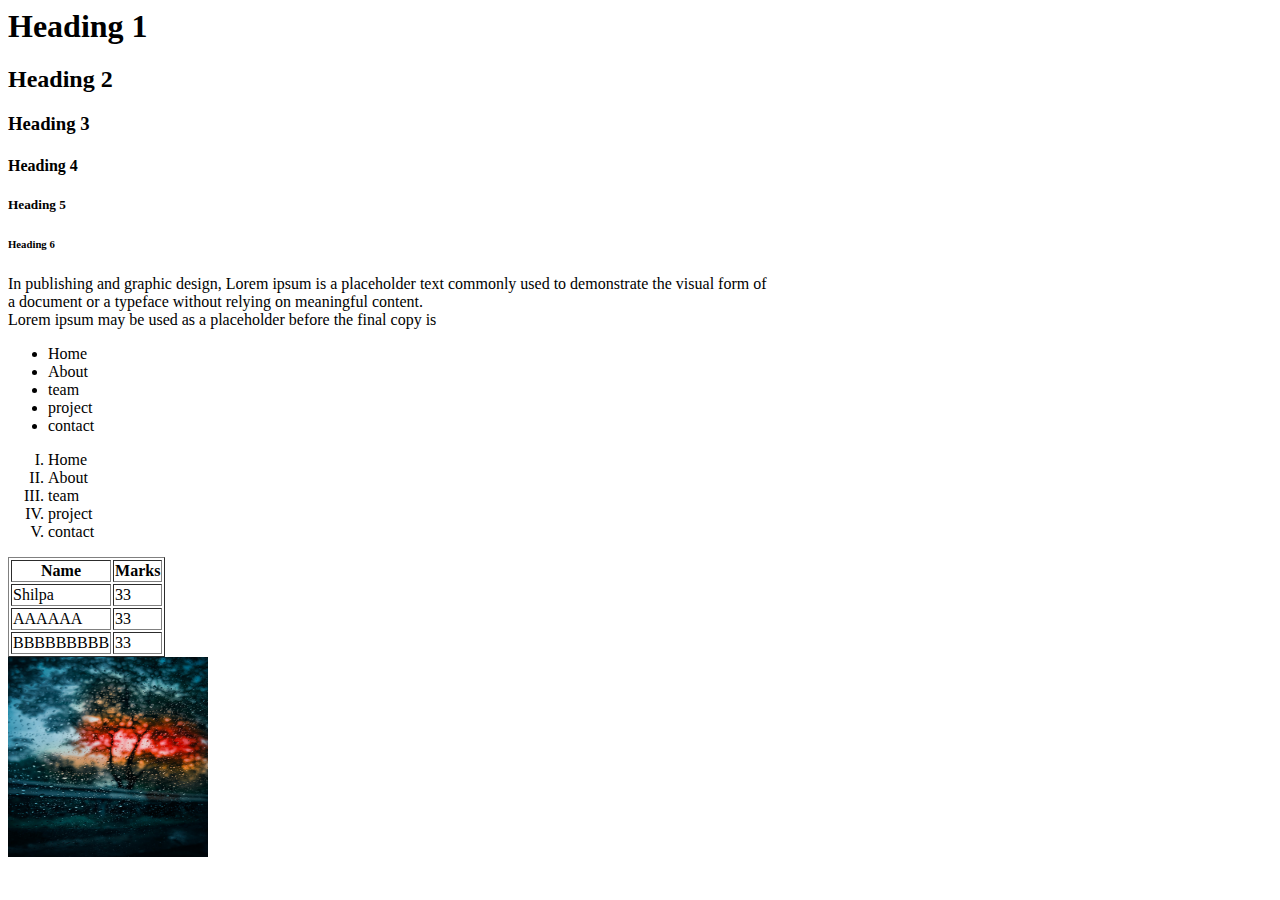
<file: index.html>
<html>
    <head>
        <title>My first web page</title>
    </head>
    <body>
        <h1>Heading 1</h1>
        <h2>Heading 2</h2>
        <h3>Heading 3</h3>
        <h4>Heading 4</h4>
        <h5>Heading 5</h5>
        <h6>Heading 6</h6>
        <p>In publishing and graphic design, Lorem ipsum is a placeholder text commonly used to demonstrate the visual form of <br>        
        a document or a typeface without relying on meaningful content. <br>
        Lorem ipsum may be used as a placeholder before the final copy is</p>
        <ul>
            <li>Home</li>
            <li>About</li>
            <li>team</li>
            <li>project</li>
            <li>contact</li>
        </ul>
        <ol type="I">
            <li>Home</li>
            <li>About</li>
            <li>team</li>
            <li>project</li>
            <li>contact</li>
        </ol>

        <table border="1">
            <tr>
                <th>Name</th>
                <th>Marks</th>
            </tr>
            <tr>
                <td>Shilpa</td>
                <td>33</td>
            </tr>
            <tr>
                <td>AAAAAA</td>
                <td>33</td>
            </tr> 
            <tr>
                <td>BBBBBBBBB</td>
                <td>33</td>
            </tr>
        </table>

        <img src="images/pic1.jpg" width="200px" height="200px" >
    </body>
</html>
</file>
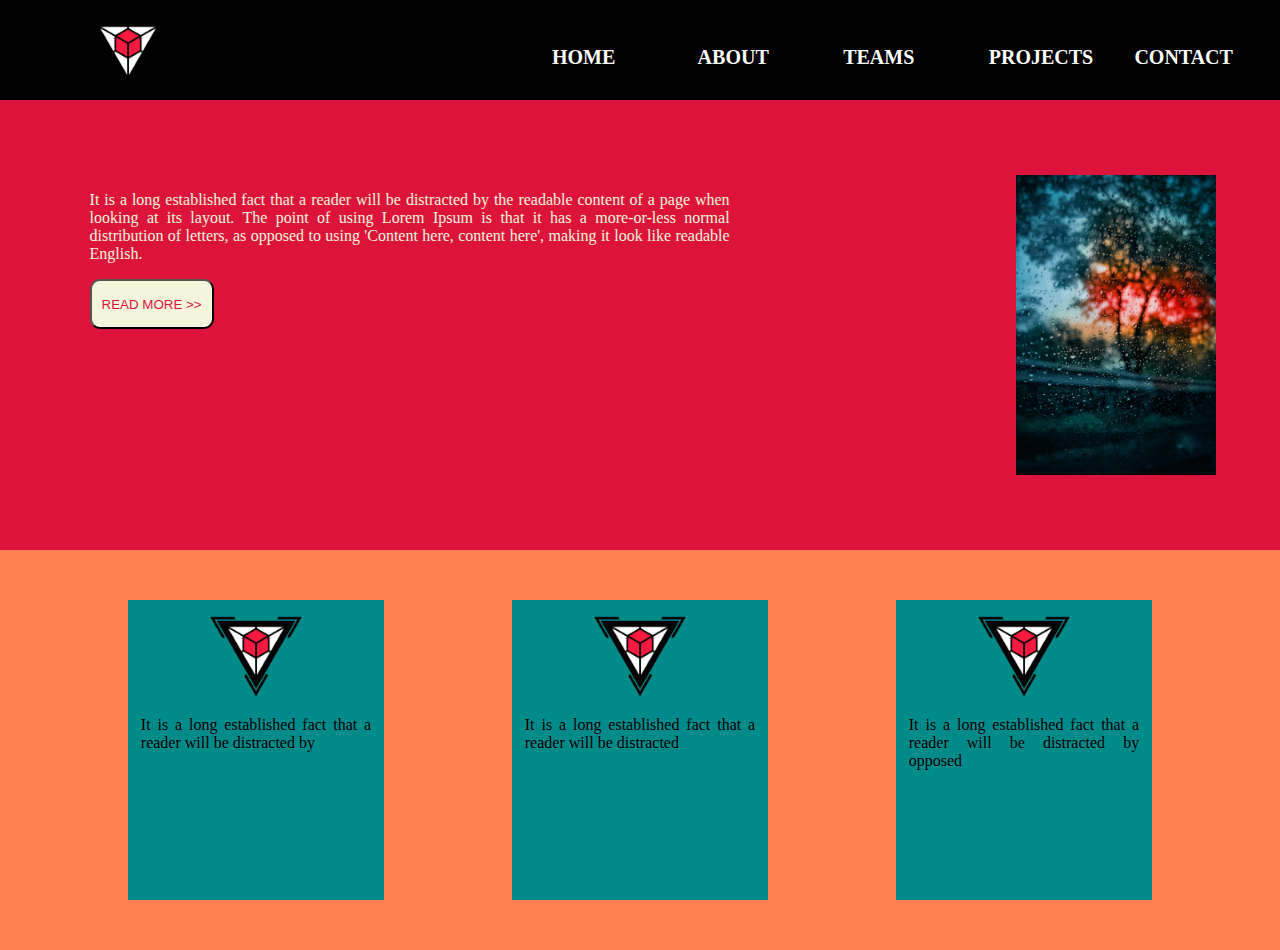
<file: home.html>
<html>
    <head>
        <title>Website| new web page</title>
        <link href="css/custom.css" type="text/css" rel="stylesheet"/>
    </head>
    <body>
        <header>
            <div id="logo">
                <img src="images/logo.png" width="100px" height="100px" >
            </div>
            <div id="menu">
                <ul>
                    <li >Home</li>
                    <li >ABOUT</li>
                    <li >TEAMS</li>
                    <li >PROJECTS</li>
                    <li >CONTACT</li>
                </ul>          				
            </div>
        </header>

        <section id="cont1">
            <div class="cont1_diva">
               <p> It is a long established fact that a reader will be distracted by the readable content of a page when looking at its layout. The point of using Lorem Ipsum is that it has a more-or-less normal distribution of letters, as opposed to using 'Content here, content here', making it look like readable English.</p>

               <button class="btn">READ MORE >> </button>
            </div>
            <div class="cont1_divb img_cont1">
                <img src="images/pic1.jpg" width="200px" height="300px" />
            </div>
        </section>

        <section id="cont2">
            <div class="divs_2 ml_10">
                <img src="images/logo.png" width="100px" height="100px">
                <p>It is a long established fact that a reader will be distracted by</p>
            </div>
            <div class="divs_2 mrl_10">
                <img src="images/logo.png" width="100px" height="100px">
                <p>It is a long established fact that a reader will be distracted</p>
            </div>
            <div class="divs_2 mr_10">
                <img src="images/logo.png" width="100px" height="100px">
                <p>It is a long established fact that a reader will be distracted by opposed</p>
            </div>
        </section>
    </body>
</html>
</file>
<file: css/custom.css>
body{
    margin: 0px;
}
header{
    background-color: black;
    height: 100px;
    width: 100%;
}
#menu ul li{
    float: left;
    width: 20%;
    list-style: none;
    color:white;
    text-transform: uppercase;
    font-weight: 800;
    font-family: Cambria, Cochin, Georgia, Times, 'Times New Roman', serif;
    padding-top: 30px;
    padding-bottom: 30px;
    font-size: 20px;
}
#logo
{
    width: 20%;
    float: left;
    text-align: center;
}
#menu
{
    margin-left: 20%;
    width: 60%;
    float: left;
}
/* 23-02 content is here below */
#cont1
{
    width: 100%;
    height: 450px;
    background-color: crimson;
}
.cont1_diva, .cont1_divb
{   
    color: beige;
    /*  margin: top/bottom  left/right*/    
    height:300px;
    float: left;
    text-align: justify;
}
.cont1_diva
{
    width: 50%;
    margin: 75px 5%;
    padding: 0 2%;
}
.cont1_divb
{
    width: 26%;
    margin: 75px 5%;
}
.btn
{
    background-color: beige;
    color: crimson;
    height:50px;
    padding: 4px 10px;
    border-radius: 10px;
}
.img_cont1
{
    text-align: right;
}

#cont2
{
    width: 100%;
    height:400px;
    background-color: coral;
}
.divs_2
{
    width: 18%;
    float: left;
    height: 300px;
    background-color: darkcyan;
    margin-top: 50px;
    padding: 0 1%;
    text-align: justify;
}
.ml_10
{
    margin-left:10% ;
}
.mr_10
{
    margin-right:10% ;
}
.mrl_10
{
    margin-left:10% ;
    margin-right:10% ;
}
.divs_2 img
{
    display: block;
    margin: 0 auto;
}
</file>
